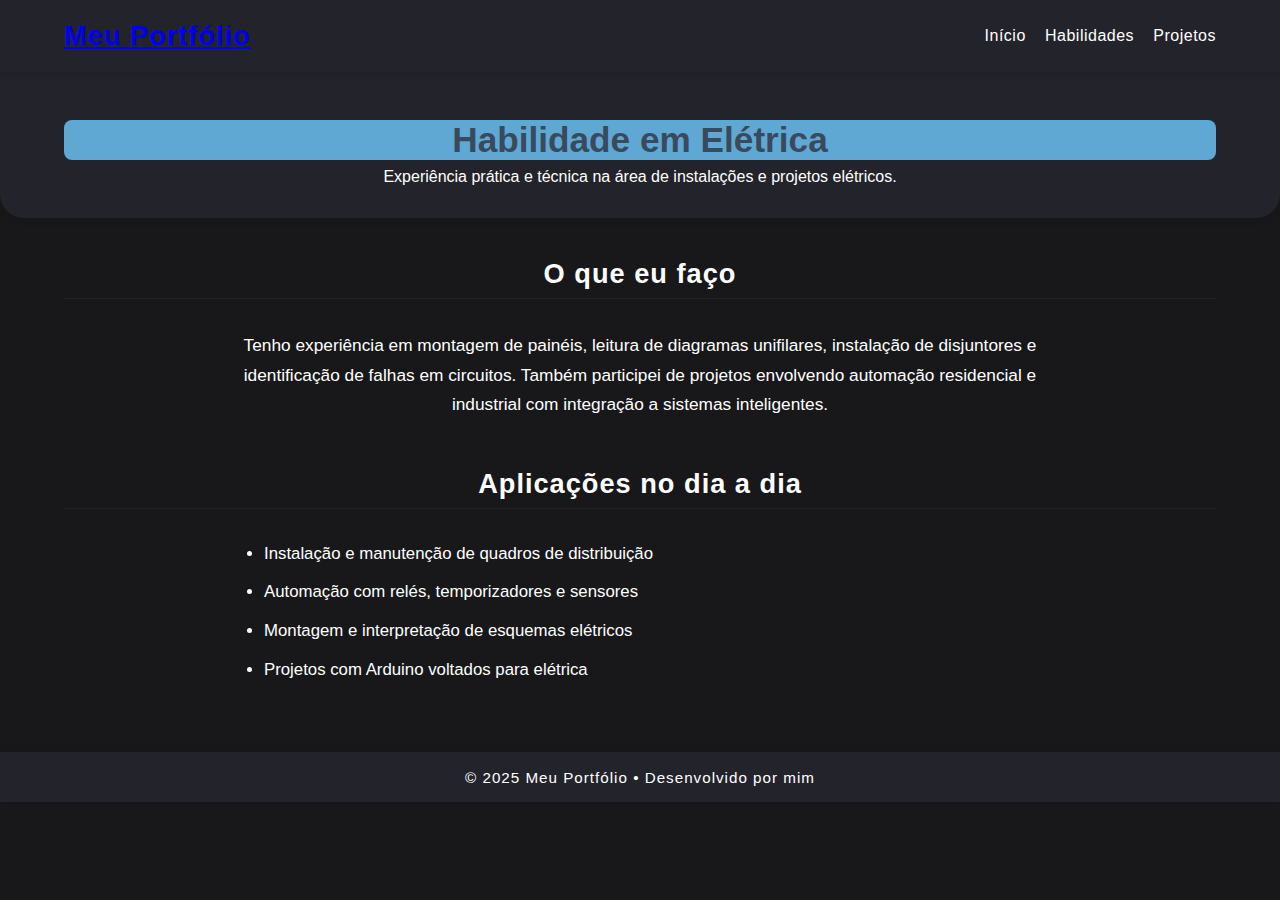
<file: habilidades/eletrica.html>
<!DOCTYPE html>
<html lang="pt-br">
<head>
  <meta charset="UTF-8" />
  <meta name="viewport" content="width=device-width, initial-scale=1.0" />
  <title>Habilidade: Elétrica</title>
  <link rel="stylesheet" href="../css/style.css">
</head>
<body>
  <header>
    <div class="container header-container">
      <h1><a href="../index.html">Meu Portfólio</a></h1>
      <nav>
        <a href="../index.html">Início</a>
        <a href="../index.html#habilidades">Habilidades</a>
        <a href="../index.html#projetos">Projetos</a>
      </nav>
    </div>
  </header>

  <section id="hero">
    <div class="hero-content container">
      <h2 class="highlight">Habilidade em Elétrica</h2>
      <p>Experiência prática e técnica na área de instalações e projetos elétricos.</p>
    </div>
  </section>

  <section class="section">
    <div class="container">
      <h2 class="section-title">O que eu faço</h2>
      <p>
        Tenho experiência em montagem de painéis, leitura de diagramas unifilares, instalação de disjuntores e identificação de falhas em circuitos. Também participei de projetos envolvendo automação residencial e industrial com integração a sistemas inteligentes.
      </p>

      <h2 class="section-title" style="margin-top: 3rem;">Aplicações no dia a dia</h2>
      <ul style="line-height: 1.8;">
        <li>Instalação e manutenção de quadros de distribuição</li>
        <li>Automação com relés, temporizadores e sensores</li>
        <li>Montagem e interpretação de esquemas elétricos</li>
        <li>Projetos com Arduino voltados para elétrica</li>
      </ul>
    </div>
  </section>

  <footer>
    <div class="container">
      © 2025 Meu Portfólio • Desenvolvido por mim
    </div>
  </footer>
</body>
</html>
</file>
<file: css/style.css>
/* Reset e fontes */
* {
  margin: 0;
  padding: 0;
  box-sizing: border-box;
  scroll-behavior: smooth;
}

body {
  font-family: 'Poppins', sans-serif;
  background: #18181b; /* Escuro padrão */
  color: #fff;
  min-height: 100vh;
  transition: background 0.3s, color 0.3s;
}

body.light-theme {
  background: #fff;
  color: #23232b;
}

.container {
  width: 90%;
  max-width: 1200px;
  margin: 0 auto;
}

/* Header */
header {
  background: #23232b;
  color: #fff;
  border-bottom: 1px solid #23232b;
  border-top: 1px solid #23232b;
  box-shadow: 0 2px 8px #0002;
  padding: 1.2rem 0;
  position: sticky;
  top: 0;
  z-index: 1000;
}

.header-container {
  display: flex;
  justify-content: space-between;
  align-items: center;
  position: relative;
}

header h1 {
  font-size: 1.7rem;
  display: flex;
  align-items: center;
  gap: 0.7rem;
  color: #3a4a5d;
  font-weight: 600;
  letter-spacing: 1px;
}

nav {
  display: flex;
  gap: 1.2rem;
  flex-wrap: wrap;
}

nav a {
  text-decoration: none;
  color: #fff;
  font-weight: 500;
  display: flex;
  align-items: center;
  gap: 0.25rem;
  transition: color 0.2s;
  letter-spacing: 0.5px;
}

nav a:hover {
  color: #5fa8d3;
}

#toggleTheme {
  background: none;
  border: none;
  color: #fff;
  font-size: 2rem;
  cursor: pointer;
  padding: 0.3rem 0.5rem;
  border-radius: 50%;
  transition: color 0.2s;
  z-index: 1202;
}

body.light-theme #toggleTheme {
  color: #23232b;
}

.menu-toggle {
  display: flex !important;
  flex-direction: column;
  justify-content: center;
  gap: 5px;
  width: 40px;
  height: 40px;
  background: transparent;
  border: none;
  cursor: pointer;
  z-index: 1202;
}
.menu-toggle span {
  display: block;
  height: 4px;
  width: 100%;
  background: #fff;
  border-radius: 2px;
  transition: 0.3s;
}

/* Mobile: mostra o botão e esconde o nav */
@media (max-width: 700px) {
  .header-container {
    flex-direction: column;
    align-items: stretch;
    position: relative;
  }
  .header-actions {
    display: flex;
    flex-direction: row;
    gap: 0.3rem;
    align-items: center;
    position: absolute;
    top: 8px;
    right: 8px;
    z-index: 1202;
  }
  #toggleTheme,
  .menu-toggle {
    position: static;
    margin: 0;
    font-size: 2rem;
    background: none;
    border: none;
    color: #fff;
    z-index: 1202;
  }
  nav {
    display: none;
    flex-direction: column;
    background: #23232b;
    position: absolute;
    top: 70px;
    right: 16px;
    width: 180px;
    border-radius: 10px;
    box-shadow: 0 4px 16px #0005;
    padding: 1rem 0;
    z-index: 1001;
    align-items: flex-start;
  }
  nav.open {
    display: flex;
  }
  nav a {
    padding: 0.8rem 1.5rem;
    width: 100%;
    text-align: left;
    font-size: 1.1rem;
  }
  .header-container {
    align-items: flex-start;
  }
}

@media (min-width: 701px) {
  .menu-toggle {
    display: none !important;
  }
}

/* Hero */
#hero {
  background: #23232b;
  color: #fff;
  padding: 3rem 0 2rem 0;
  text-align: center;
  border-radius: 0 0 1.5rem 1.5rem;
  box-shadow: 0 2px 8px #0001;
}

.hero-content h2 {
  font-size: 2.2rem;
  font-weight: 600;
  margin-bottom: 0.5rem;
  color: #3a4a5d;
}
.highlight {
  color: #fff;
  background: #5fa8d3;
  border-radius: 8px;
  padding: 0 8px;
}

/* Seções */
.section {
  padding: 2.5rem 0 1.5rem 0;
  background: transparent;
  color: #fff;
  border-radius: 0;
  margin-bottom: 1.5rem;
  box-shadow: none;
  border: none;
}

.section-title {
  font-size: 1.7rem;
  font-weight: 700;
  color: #fff;
  margin-bottom: 2rem;
  letter-spacing: 1px;
  text-align: center;
  text-shadow: none;
  border-bottom: 1px solid #23232b;
  padding-bottom: 0.5rem;
}

/* Grid e Cards */
.grid {
  display: grid;
  gap: 2rem;
  grid-template-columns: repeat(auto-fit, minmax(260px, 1fr));
}

.card {
  background: #23232b;
  color: #fff;
  border-radius: 1rem;
  box-shadow: 0 2px 8px #0004;
  padding: 1.5rem 1.2rem;
  text-decoration: none;
  transition: transform 0.2s, box-shadow 0.2s;
  display: flex;
  flex-direction: column;
  gap: 12px;
  position: relative;
  overflow: hidden;
  border: 1px solid #23232b;
}
.card:hover {
  background: #18181b;
  color: #fff;
  transform: translateY(-5px) scale(1.01);
  box-shadow: 0 8px 24px #5fa8d322;
}

/* Carrossel */
.carousel-wrapper {
  position: relative;
  overflow: hidden;
  background: transparent;
  border-radius: 0;
  box-shadow: none;
  padding: 0 0 2rem 0;
  margin-bottom: 1.5rem;
  border: none;
}

.carousel {
  display: flex;
  gap: 1.5rem;
  overflow-x: auto;
  scroll-behavior: smooth;
  padding: 1rem 0;
}

.carousel::-webkit-scrollbar {
  display: none;
}

.carousel .card {
  min-width: 350px;
  flex: 0 0 auto;
  background: #23232b;
  padding: 1.5rem;
  border-radius: 1rem;
  box-shadow: 0 4px 12px rgba(0,0,0,0.3);
  transition: transform 0.3s;
  text-decoration: none;
  color: inherit;
}

.carousel .card:hover {
  transform: translateY(-5px);
}

/* Botões do carrossel */
.carousel-btn {
  position: absolute;
  top: 50%;
  transform: translateY(-50%);
  background: #23232b;
  color: #fff;
  border: none;
  padding: 0.5rem 1rem;
  font-size: 2rem;
  cursor: pointer;
  border-radius: 50%;
  opacity: 0;
  transition: opacity 0.3s, background 0.2s, color 0.2s;
  z-index: 10;
}

.carousel-wrapper:hover .carousel-btn {
  opacity: 1;
}

.carousel-btn.left {
  left: 0;
}

.carousel-btn.right {
  right: 0;
}

/* Botão do carrossel no tema claro */
body.light-theme .carousel-btn {
  background: #fff;
  color: #23232b;
}

body.light-theme .carousel-btn:hover {
  background: #23232b;
  color: #fff;
}

/* Experiências: botões do carrossel */
#carouselExperienciasWrapper {
  position: relative;
}

#carouselExperienciasWrapper .carousel-btn.exp-left {
  position: absolute;
  left: 0;
  top: 50%;
  transform: translateY(-50%);
  z-index: 2;
}

#carouselExperienciasWrapper .carousel-btn.exp-right {
  position: absolute;
  right: 0;
  top: 50%;
  transform: translateY(-50%);
  z-index: 2;
}

#carouselExperienciasWrapper .carousel {
  margin: 0 48px; /* espaço para os botões não cobrirem o conteúdo */
}

/* Tags */
.tags {
  list-style: none;
  display: flex;
  flex-wrap: wrap;
  gap: 0.5rem;
  justify-content: center;
  margin-top: 1rem;
}

.tags li {
  background: #23232b;
  color: #fff;
  border: 1px solid #23232b;
  border-radius: 999px;
  font-weight: 600;
  box-shadow: none;
  padding: 0.4rem 1.1rem;
  transition: background 0.2s, color 0.2s, transform 0.2s;
  font-size: 0.98rem;
}
.tags li:hover {
  background: #23232b;
  color: #fff;
  border: 1px solid #5fa8d3;
  transform: scale(1.05);
}

/* No tema claro, mantenha o fundo da tag */
body.light-theme .tags li:hover {
  background: #23232b;
  color: #fff;
  border: 1.5px solid #5fa8d3;
  /* Não deixa o fundo branco */
}

.tags li a {
  text-decoration: none;
  color: inherit;
  display: block;
}

/* Footer */
footer {
  background: #23232b;
  border-top: 1px solid #23232b;
  color: #fff;
  letter-spacing: 1px;
  padding: 1rem 0;
  text-align: center;
  margin-top: 2rem;
  font-size: 0.95rem;
  box-shadow: 0 -2px 8px #0001;
}

/* Responsivo */
@media (max-width: 900px) {
  .carousel .card, .card {
    min-width: 200px;
    max-width: 240px;
    padding: 1rem 0.7rem;
  }
  .carousel-btn {
    width: 38px;
    height: 38px;
    font-size: 1.5rem;
  }
  .section-title {
    font-size: 1.2rem;
  }
}

@media (max-width: 700px) {
  .header-container {
    flex-direction: column;
    align-items: stretch;
    position: relative;
  }
  .header-actions {
    display: flex;
    flex-direction: row;
    gap: 0.3rem;
    align-items: center;
    position: absolute;
    top: 8px;
    right: 8px;
    z-index: 1202;
  }
  #toggleTheme,
  .menu-toggle {
    position: static;
    margin: 0;
    font-size: 2rem;
    background: none;
    border: none;
    color: #fff;
    z-index: 1202;
  }
  nav {
    display: none;
    flex-direction: column;
    background: #23232b;
    position: absolute;
    top: 70px;
    right: 16px;
    width: 180px;
    border-radius: 10px;
    box-shadow: 0 4px 16px #0005;
    padding: 1rem 0;
    z-index: 1001;
    align-items: flex-start;
  }
  nav.open {
    display: flex;
  }
  nav a {
    padding: 0.8rem 1.5rem;
    width: 100%;
    text-align: left;
    font-size: 1.1rem;
  }
  .header-container {
    align-items: flex-start;
  }
  .hero-content h2 {
    font-size: 1.3rem;
  }
  .section-title {
    font-size: 1.1rem;
  }
  .carousel .card, .card {
    min-width: 140px;
    max-width: 100%;
    padding: 0.7rem 0.5rem;
    font-size: 0.95rem;
  }
  .carousel {
    gap: 0.7rem;
  }
  .tags {
    gap: 0.3rem;
  }
  .tags li {
    font-size: 0.9rem;
    padding: 0.3rem 0.7rem;
  }
  .container {
    width: 98%;
    padding: 0 1vw;
  }
}

/* Textos das seções */
.section p {
  max-width: 800px;
  margin: 0 auto 1rem;
  line-height: 1.7;
  font-size: 1.08rem;
  text-align: center;
}

.section ul {
  max-width: 800px;
  margin: 0 auto;
  font-size: 1.05rem;
  padding-left: 1.5rem;
}

.section ul li {
  margin-bottom: 0.75rem;
  line-height: 1.6;
}

/* Letras brancas no tema escuro, pretas no tema claro */
body, header, footer, .section, .section-title, .card, .carousel .card, .tags li, nav a, .carousel-btn {
  color: #fff;
}

body.light-theme,
body.light-theme header,
body.light-theme footer,
body.light-theme .section,
body.light-theme .section-title,
body.light-theme .card,
body.light-theme .carousel .card,
body.light-theme .tags li,
body.light-theme nav a,
body.light-theme .carousel-btn {
  color: #23232b;
}

body.light-theme .card,
body.light-theme .carousel .card,
body.light-theme .card * ,
body.light-theme .carousel .card * {
  color: #fff !important;
}

body.light-theme .tags li {
  color: #fff !important;
}

body.light-theme nav a {
  color: #fff !important;
}
</file>
